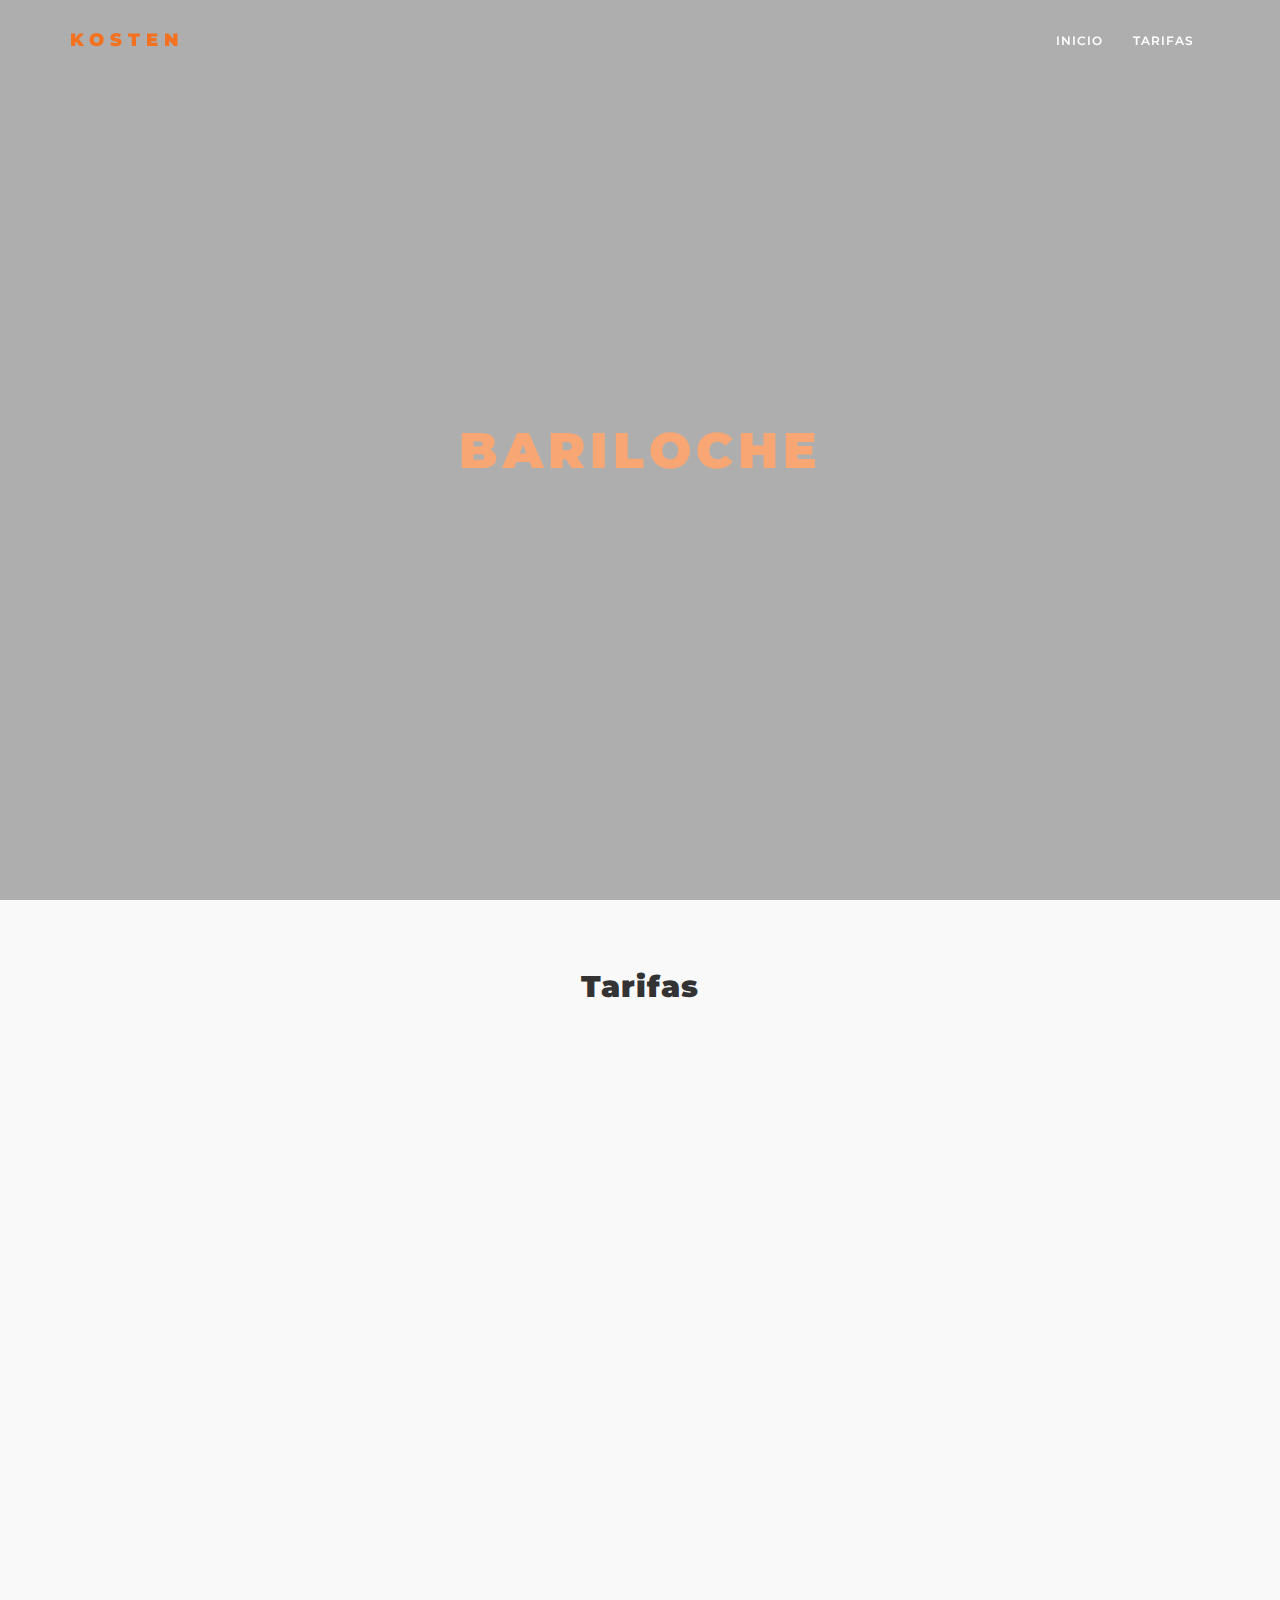
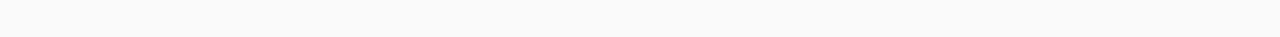
<file: bariloche.html>
<!DOCTYPE html>
<html lang="en">
<head>
    <meta charset="UTF-8">
    <meta name="viewport" content="width=device-width, initial-scale=1.0">
    <title>bariloche</title>
    <link rel="stylesheet" href="assets/bootstrap/css/bootstrap.min.css">
    <!-- ALL GOOGLE FONTS -->
    <link href="https://fonts.googleapis.com/css?family=Montserrat:400,700|Lato:300,400,700&subset=latin-ext" rel="stylesheet">
    <!-- FONT AWESOME CSS -->
    <link rel="stylesheet" href="assets/fonts/font-awesome.min.css">
    <!-- OWL CAROSEL CSS -->
    <link rel="stylesheet" href="assets/owlcarousel/css/owl.carousel.css">
    <link rel="stylesheet" href="assets/owlcarousel/css/owl.theme.css">
    <!-- MAGNIFIC CSS -->
    <link rel="stylesheet" href="assets/css/magnific-popup.css">
    <!-- ANIMATE CSS -->
    <link rel="stylesheet" href="assets/css/animate.min.css">
    <!-- MAIN STYLE CSS -->
    <link rel="stylesheet" href="assets/css/style.css">
    <!-- RESPONSIVE CSS -->
    <link rel="stylesheet" href="assets/css/responsive.css">
    <title>Kosten &#8211; Tu espacio de viaje</title>

</head>
<body>
   <!-- START PRELOADER AREA-->
   <div class="preloader-area">
    <div class="preloader">
        <div class="double-bounce1"></div>
        <div class="double-bounce2"></div>
    </div>
</div>
<!-- END PRELOADER AREA -->

<!-- START HOMEPAGE DESIGN AREA -->
<header id="home" class="welcome-area">
    <div class="header-top-area">
        <div class="container">
            <div class="row">
                <div class="col-md-3">
                    <!-- START LOGO DESIGN AREA -->
                    <div class="logo">
                        <a href="index.html">KOSTEN</a>
                    </div>
                    <!-- END LOGO DESIGN AREA -->
                </div>
                <div class="col-md-9">
                    <!-- START MENU DESIGN AREA -->
                    <div class="mainmenu">
                        <div class="navbar navbar-nobg">
                            <div class="navbar-header">
                                <button type="button" class="navbar-toggle" data-toggle="collapse" data-target=".navbar-collapse">
                                    <span class="sr-only">Toggle navigation</span>
                                    <span class="icon-bar"></span>
                                    <span class="icon-bar"></span>
                                    <span class="icon-bar"></span>
                                </button>
                            </div>
                            <div class="navbar-collapse collapse">
                                <ul class="nav navbar-nav navbar-right">
                                    <li class="active"><a class="smoth-scroll" href="index.html">Inicio <div class="ripple-wrapper"></div></a>
                                    </li>
                                    <li><a class="smoth-scroll" href="#pricing">Tarifas</a>
                                    </li>
                                </ul>
                            </div>
                        </div>
                    </div>
                    <!-- END MENU DESIGN AREA -->
                </div>
            </div>
        </div>
    </div>
    <div class="welcome-video-area" data-stellar-background-ratio="0.6">
        <a class="player" data-property="{videoURL:'https://www.youtube.com/watch?v=BuELcs5eR1g',containment:'#home', showControls:false, autoPlay:true, zoom:0, loop:true, mute:true, startAt:0, opacity:1, quality:'default'}"></a>
        <div class="display-table">
            <div class="display-table-cell">
                <div class="container">
                    <div class="row">
                        <div class="col-md-12">
                            <div class="header-text text-center">
                                <h2 class="wow fadeInUp" data-wow-delay="0.4s">BARILOCHE</h2>
                            </div>
                        </div>
                    </div>
                </div>
            </div>
        </div>
    </div>
</header>
<!-- / END HOMEPAGE DESIGN AREA -->
    <!-- START PRICING DESIGN AREA -->
    <section id="pricing" class="pricing-area section-padding">
        <div class="container">
            <div class="row">
                <div class="col-sm-12">
                    <div class="section-title">
                        <h2>Tarifas</h2>
                    </div>
                </div>
            </div>
            <div class="row">
                <!-- START SINGLE PRICING DESIGN AREA -->
                <div class="col-md-4 col-sm-6 wow fadeInUp" data-wow-delay=".2s">
                    <div class="pricing-box">
                        <div class="pricing-header">
                            <div class="plan-title">
                                <h4>basic plan</h4>
                            </div>
                            <div class="plan-price">
                                $99
                            </div>
                            <div class="plan-month text-muted">
                                per day
                            </div>
                        </div>
                        <ul class="list-unstyled plan-features">
                            <li>Basic Updates</li>
                            <li>Basic Features</li>
                            <li>Community Support</li>
                        </ul>
                        <a class="learn-more" href="https://api.whatsapp.com/send/?phone=5492920306205&text&type=phone_number&app_absent=0">buy now</a>
                    </div>
                </div>
                <!-- / END SINGLE PRICING DESIGN AREA -->
                <!-- START SINGLE PRICING DESIGN AREA -->
                <div class="col-md-4 col-sm-6 wow fadeInUp" data-wow-delay=".4s">
                    <div class="pricing-box">
                        <div class="pricing-header">
                            <div class="plan-title">
                                <h4>standard plan</h4>
                            </div>
                            <div class="plan-price">
                                $199
                            </div>
                            <div class="plan-month text-muted">
                                per day
                            </div>
                        </div>
                        <ul class="list-unstyled plan-features">
                            <li>Basic Updates</li>
                            <li>Basic Features</li>
                            <li>Community Support</li>
                        </ul>
                        <a class="learn-more" href="https://api.whatsapp.com/send/?phone=5492920306205&text&type=phone_number&app_absent=0">buy now</a>
                    </div>
                </div>
                <!-- / END SINGLE PRICING DESIGN AREA -->
                <!-- START SINGLE PRICING DESIGN AREA -->
                <div class="col-md-4 col-sm-6 wow fadeInUp" data-wow-delay=".6s">
                    <div class="pricing-box">
                        <div class="pricing-header">
                            <div class="plan-title">
                                <h4>premium plan</h4>
                            </div>
                            <div class="plan-price">
                                $299
                            </div>
                            <div class="plan-month text-muted">
                                per day
                            </div>
                        </div>
                        <ul class="list-unstyled plan-features">
                            <li>Basic Updates</li>
                            <li>Basic Features</li>
                            <li>Community Support</li>
                        </ul>
                        <a class="learn-more" href="https://api.whatsapp.com/send/?phone=5492920306205&text&type=phone_number&app_absent=0">buy now</a>
                    </div>
                </div>
                <!-- / END SINGLE PRICING DESIGN AREA -->
            </div>
        </div>
    </section>
    <!-- / END PRICING DESIGN AREA
    <!--  -->

        <!-- LATEST JQUERY -->
    <script src="assets/js/jquery.min.js"></script>
    <!-- BOOTSTRAP JS -->
    <script src="assets/bootstrap/js/bootstrap.min.js"></script>
    <!-- OWL CAROUSEL JS  -->
    <script src="assets/owlcarousel/js/owl.carousel.min.js"></script>
    <!-- MIXITUP JS -->
    <script src="assets/js/jquery.mixitup.js"></script>
    <!-- PARALLAX JS -->
    <script src="assets/js/jquery.stellar.min.js"></script>
    <!-- PROGRESSBAR JS -->
    <script src="assets/js/jquery.appear.js"></script>
    <!-- MAGNIFICANT JS -->
    <script src="assets/js/jquery.magnific-popup.min.js"></script>
    <!-- YOUTUBE JS -->
    <script src="assets/js/jquery.mb.YTPlayer.min.js"></script>
    <script type="text/javascript">
        $('.player').mb_YTPlayer();
    </script>
    <!-- WOW JS -->
    <script src="assets/js/wow.min.js"></script>
    <!-- CONTACT FORM JS -->
    <script src="assets/js/form-contact.js"></script>
    <!-- SCRIPT JS -->
    <script src="assets/js/scripts.js"></script>
</body>
</html>
</file>
<file: assets/css/style.css>
/*
* ----------------------------------------------------------------------------------------
Author       : DuezaThemes
Template Name: BOSS - Personal Portfolio Template
Version      : 1.0
* ----------------------------------------------------------------------------------------
*/


/*
* ----------------------------------------------------------------------------------------
* 01.GLOBAL CSS STYLE
* 02.PRELOADER & BOUNCE CCS STYLE
* 03.HOMEPAGE CSS STYLE
* 04.VIDEO BACKGROUND CSS STYLE
* 05.ABOUT CSS STYLE
* 06.SERVICE CSS STYLE
* 07.WORK PROCESS CSS STYLE
* 08.WORK CSS STYLE
* 09.TESTIMONIAL CSS STYLE
* 10.PRICING CSS STYLE
* 11.BLOG CSS STYLE
* 12.CONTACT CSS STYLE
* 13.FOOTER CSS STYLE
* 14.SINGLE BLOG PAGE CSS STYLE
* ----------------------------------------------------------------------------------------
*/


/*
* ----------------------------------------------------------------------------------------
* 01.GLOBAL STYLE
* ----------------------------------------------------------------------------------------
*/

body {
    font-size: 16px;
    font-weight: 400;
    line-height: 24px;
    letter-spacing: 1px;
    height: 100%;
    font-family: 'Lato', sans-serif;
}

html,
body {
    height: 100%
}

h1,
h2,
h3,
h4,
h5,
h6 {
    font-family: 'Montserrat', sans-serif;
}

a {
    text-decoration: none;
    -webkit-transition: all 0.4s;
    -webkit-transition: all 0.2s;
    transition: all 0.2s;
    color: #000;
    font-family: 'Montserrat', sans-serif;
}

img {
    width: 100%;
}

a:hover {
    color: #fff;
    text-decoration: none;
}

a:focus {
    outline: none;
    text-decoration: none;
}

p {
    line-height: 32px;
}

ul,
li {
    margin: 0;
    padding: 0;
}

fieldset {
    border: 0 none;
    margin: 0 auto;
    padding: 0;
}

.no-padding {
    padding: 0
}

.section-padding {
    padding: 70px 0px;
}

.section-title {
    text-align: center;
    margin-bottom: 60px;
}

.section-title h2 {
    margin-top: 0;
    font-weight: 900;
    text-transform: capitalize;
}

.section-title p {
    font-weight: 300;
}


/*
* ----------------------------------------------------------------------------------------
* 02.PRELOADER & BOUNCE CCS STYLE
* ----------------------------------------------------------------------------------------
*/

.preloader-area {
    background: #fff;
    bottom: 0;
    left: 0;
    position: fixed;
    right: 0;
    top: 0;
    z-index: 9999;
}

.double-bounce1,
.double-bounce2 {
    width: 100%;
    height: 100%;
    border-radius: 50%;
    background-color: #000;
    opacity: 0.6;
    position: absolute;
    top: 50%;
    left: 50%;
    height: 30px;
    width: 30px;
    margin-left: -15px;
    margin-top: -15px;
    -webkit-animation: sk-bounce 2.0s infinite ease-in-out;
    animation: sk-bounce 2.0s infinite ease-in-out;
}

.double-bounce2 {
    -webkit-animation-delay: -1.0s;
    animation-delay: -1.0s;
}

@-webkit-keyframes sk-bounce {
    0%,
    100% {
        -webkit-transform: scale(0.0)
    }
    50% {
        -webkit-transform: scale(1.0)
    }
}

@keyframes sk-bounce {
    0%,
    100% {
        transform: scale(0.0);
        -webkit-transform: scale(0.0);
    }
    50% {
        transform: scale(1.0);
        -webkit-transform: scale(1.0);
    }
}


/*
* ----------------------------------------------------------------------------------------
* 03.HOMEPAGE CSS STYLE
* ----------------------------------------------------------------------------------------
*/

.welcome-area {
    height: 100%;
}

.welcome-image-area {
    position: relative;
    height: 100%;
    background: url(../images/bg/bg.jpg);
    background-size: cover;
    z-index: 1;
}

.parallax-bg {
    background: url(../images/bg/bg1.png);
    background-size: cover;
}

.welcome-image-area:after {
    position: absolute;
    background: rgba(0, 0, 0, .7);
    left: 0;
    top: 0;
    width: 100%;
    height: 100%;
    content: "";
    z-index: -1;
}

.display-table {
    display: table;
    width: 100%;
    height: 100%;
}

.display-table-cell {
    display: table-cell;
    vertical-align: middle;
}

.header-text {}

.header-text h2 {
    color: #f37222;
    font-size: 50px;
    letter-spacing: 5px;
    margin: 0;
    font-weight: 900;
}

.header-text p {
    color: #f37222;
    text-transform: uppercase;
    letter-spacing: 6px;
    font-size: 12px;
    background: #fff;
    display: inline-block;
    padding: 4px 10px;
    font-weight: 900;
    margin-bottom: 30px;
	margin-left: 25px;
}

.header-top-area {
    position: fixed;
    left: 0;
    top: 0;
    width: 100%;
    z-index: 9999;
    -webkit-transition: all 0.4s ease-out;
    transition: all 0.4s ease-out;
}

.logo {
    padding-top: 28px;
    -webkit-transition: all 0.3s ease-out;
    transition: all 0.3s ease-out;
}

.logo a {
    display: block;
    color: #f37222;
    text-transform: uppercase;
    letter-spacing: 6px;
    font-weight: 900;
    font-size: 18px;
}

.mainmenu .navbar-nav li a {
    color: #fff;
    text-transform: uppercase;
    font-size: 12px;
    letter-spacing: 1px;
    padding: 30px 15px;
    -webkit-transition: .3s;
    transition: .3s;
    font-weight: 600;
}

.mainmenu .navbar-nav li a:hover {
    background: none;
    color: #f37222;
    -webkit-transition: all 0.3s ease-out;
    transition: all 0.3s ease-out;
}

.nav li a:focus,
.nav li a:hover {
    background: none;
    color: #f37222;
    -webkit-transition: all 0.3s ease-out;
    transition: all 0.3s ease-out;
}

.navbar {
    margin: 0;
}

.menu-bg {
    -webkit-transition: all 0.3s ease-out;
    transition: all 0.3s ease-out;
    background: #000;
}

.menu-bg .logo {
    padding-top: 18px;
    -webkit-transition: all 0.3s ease-out;
    transition: all 0.3s ease-out;
}

.menu-bg .mainmenu .navbar-nav li a {
    color: #fff;
    padding: 20px 15px;
    -webkit-transition: .3s;
    transition: .3s;
}

.menu-bg .mainmenu .navbar-nav li a:hover {
    color: #f37222;
}

a.home-btn {
    margin-top: 40px;
    display: inline-block;
    color: #fff;
    padding: 10px 25px;
    text-transform: uppercase;
    font-size: 12px;
    border: 1px solid #fff;
	border-radius: 20px 0;
    margin-right: 10px;
    background: transparent;
}

a.home-btn:hover {
    border: 1px solid #f37222;
    background: transparent;
    color: #000;
    background: #f37222;
}

a.hire-btn {
    margin-top: 40px;
    display: inline-block;
    color: #fff;
    padding: 10px 25px;
    text-transform: uppercase;
    font-size: 12px;
    border: 1px solid #fff;
	border-radius: 0 20px;
    margin-right: 10px;
    background: transparent;
}

a.hire-btn:hover {
    border: 1px solid #f37222;
    background: transparent;
    color: #000;
    background: #f37222;
}


/*
* ----------------------------------------------------------------------------------------
* 04.VIDEO BACKGROUND CSS STYLE
* ----------------------------------------------------------------------------------------
*/

.welcome-video-area {
    position: relative;
    height: 100%;
    background-size: cover;
    z-index: 1;
    background-position: center center;
}

.welcome-video-area:after {
    position: absolute;
    background: rgba(0, 0, 0, .5);
    left: 0;
    top: 0;
    width: 100%;
    height: 100%;
    content: "";
    z-index: -1;
}

.display-table {
    display: table;
    width: 100%;
    height: 100%;
}

.display-table-cell {
    display: table-cell;
    vertical-align: middle;
}


/*
* ----------------------------------------------------------------------------------------
* 05.ABOUT CSS STYLE
* ----------------------------------------------------------------------------------------
*/

.about-text h2 {
    margin-top: 0;
    margin-bottom: 30px;
    font-weight: 900;
}

.about-text p {
    margin-bottom: 20px;
}

.about-text p a {
    display: inline-block;
    background: #000;
    color: #fff;
    padding: 2px 6px;
    text-transform: uppercase;
    font-size: 12px;
    border: 1px solid #000;
    letter-spacing: 5px;
    margin: 0px 5px;
}

.about-text p a:hover {
    background: transparent;
    border: 1px solid #000;
    color: #000;
}
.social-links {
    margin-top: 20px;
}
.social-links ul {
    padding: 0;
    margin: 0;
    list-style: none;
}
.social-links ul li {
    display: inline-block;
    margin: 0px 5px;
}
.social-links ul li a {
    display: block;
    color: #000;
    border: 1px solid #333;
    border-radius: 50%;
    height: 40px;
    width: 40px;
    line-height: 40px;
}
.social-links ul li a:hover {
    color: #f37222;
    border: 1px solid #f37222;
    box-shadow: 0 8px 40px 0 rgba(168, 159, 53, 0.08);
}

/*
* ----------------------------------------------------------------------------------------
* 06.SERVICE CSS STYLE
* ----------------------------------------------------------------------------------------
*/
.my-skill-area {
    background: #F9F9F9;
}
.progress-bar-text span {
    float: right
}
.progress-bar-text {
    text-transform: uppercase;
    font-size: 12px;
    letter-spacing: 3px;
    font-family: 'Dosis', sans-serif;
}
.progress-bar {
    background: #ccc none repeat scroll 0 0;
    box-shadow: 0 0 0;
    height: 2px;
    margin: 0 0 20px;
    position: relative;
    width: 100%;
}
.progress-bar > span {
    background: #f37222 none repeat scroll 0 0;
    display: block;
    height: 100%;
    width: 0;
}

/*
* ----------------------------------------------------------------------------------------
* 07.WORK PROCESS CSS STYLE
* ----------------------------------------------------------------------------------------
*/
.work-process-area .row {
    display: flex;
    justify-content: center;
}

.single-process i {
    color: #f37222;
    font-size: 40px;
    margin-bottom: 10px;
}
.single-process h2 {
    font-size: 12px;
    text-transform: uppercase;
    font-weight: 900;
    margin: 20px 0px;
    color: #000;
}
.single-process p {
    margin-bottom: 0;
}
.single-process-box-left, .single-process-box-right, .single-process-box-middle{
	padding: 25px;
}
.single-process-box-left:hover {
	box-shadow: 0 8px 40px 0 rgba(0, 0, 0, 0.08);
}
.single-process-box-right:hover {
	box-shadow: 0 8px 40px 0 rgba(0, 0, 0, 0.08);
}
.single-process-box-middle:hover {
    box-shadow: 0 8px 40px 0 rgba(0, 0, 0, 0.08);
}

/* Media query para apilar elementos uno encima del otro en pantallas pequeñas */
@media screen and (max-width: 768px) {
    .work-process-area .row {
        flex-direction: column;
        align-items: center;
    }
}

/*
* ----------------------------------------------------------------------------------------
* 08.WORK CSS STYLE
* ----------------------------------------------------------------------------------------
*/
.work {
    background: #F9F9F9;
}
.work-inner .mix {
    display: none;
}
ul.work {
    padding: 0;
    list-style: none;
    margin-left: 8px;
    text-align: center;
}
ul.work li {
    display: inline-block;
    padding: 8px 12px;
    margin: 0 8px;
    text-transform: uppercase;
    font-size: 14px;
    font-weight: 400;
    color: #000;
    border: none;
    cursor: pointer;
    font-size: 12px;
}
ul.work li:hover {
    color: #f37222;
    border: none;
}
ul.work li.active {
    border: none;
    color: #f37222;
}
.work .item {
    margin-top: 30px;
    position: relative;
}
.work .item img {
    width: 100%;
}
.work .item {
    position: relative;
    overflow: hidden;
}
.work .item .portfolio-overlay {
    background: #f37222;
    position: absolute;
    top: 0;
    right: 0;
    bottom: 0;
    left: 0;
    width: 100%;
    height: 100%;
    opacity: 0;
    -webkit-transition: all 0.4s ease-in-out;
    transition: all 0.4s ease-in-out;
}
.work .item:hover .portfolio-overlay {
    opacity: 0.9;
    transform: scale(0.9);
}
.work .item .portfolio-overlay .portfolio-item {
    text-align: center;
    position: absolute;
    top: 50%;
    left: 50%;
    -webkit-transform: translate(-50%, -50%);
    -ms-transform: translate(-50%, -50%);
    transform: translate(-50%, -50%);
}
.work .item .portfolio-overlay .portfolio-item i {
    background: #000;
    height: 60px;
    width: 60px;
    border-radius: 100%;
    text-align: center;
    font-size: 30px;
    line-height: 60px;
}

/*
* ----------------------------------------------------------------------------------------
* 09.TESTIMONIAL CSS STYLE
* ----------------------------------------------------------------------------------------
*/
.testimonial-area {
    background: #fff;
}
.testimonial-list {}
.single-testimonial {
    padding: 40px 20px;
    background: #FFF;
	border-radius: 10px;
    margin: 0px 20px;
}
.single-testimonial:hover {
    background: #F9F9F9;
	box-shadow: 0 8px 40px 0 rgba(0, 0, 0, 0.08);
}
.single-testimonial h2 {
    font-size: 12px;
    text-transform: uppercase;
    font-weight: 900;
    margin: 20px 0px;
    color: #f37222;
}
.fa-quote-left{
    color: #f37222;
}
.fa-quote-right{
    color: #f37222;
}
.single-testimonial p {
    line-height: 25px;
}
.single-testimonial img {
    width: 50px;
    margin-top: 20px;
}
.owl-theme .owl-controls {
    margin-top: 30px;
}
.owl-theme .owl-controls .owl-page span {
    display: block;
    width: 10px;
    height: 10px;
    margin: 5px 7px;
    filter: Alpha(Opacity=50);
    opacity: .5;
    -ms-filter: "progid:DXImageTransform.Microsoft.Alpha(Opacity=50)";
    background: #f37222;
}

/*
* ----------------------------------------------------------------------------------------
* 10.PRICING CSS STYLE
* ----------------------------------------------------------------------------------------
*/
.pricing-area {
    background: #F9F9F9;
}
.pricing-box {
    text-align: center;
    padding-top: 30px;
    padding-bottom: 30px;
    text-align: center;
    border: 1px solid #ccc;
    margin-top: 20px;
}
.pricing-box:hover {
    border: 1px solid rgba(243, 114, 34, 0.6);
    box-shadow: 0 8px 40px 0 rgba(0, 0, 0, 0.08);
}

.pricing-header .plan-title h4 {
    font-size: 12px;
    text-transform: uppercase;
    font-weight: 900;
    margin: 20px 0px;
    color: #000;
}
.pricing-header .plan-price {
    font-size: 20px;
    font-family: "Montserrat", sans-serif;
    margin-bottom: 10px;
    color: #fff;
    background: #f37222;
    display: inline-block;
    height: 60px;
    width: 100%;
    line-height: 60px;
}
.plan-features {
    margin-top: 40px;
    border-top: 1px dotted #ccc;
}
.plan-features li {
    margin: 10px 0;
    border-bottom: 1px dotted #ccc;
    padding-bottom: 15px;
}
a.learn-more {
    display: inline-block;
    background: #f37222;
    color: #fff;
    padding: 4px 6px;
    text-transform: uppercase;
    font-size: 12px;
    border: 1px solid #f37222;
    margin-top: 20px;
}
a.learn-more:hover {
    background: transparent;
    border: 1px solid #f37222;
    color: #000;
}
/* Estilos CSS para el contenedor de las tarjetas de precios */
.pricing-area .row {
    display: flex; /* Aplicando Flexbox */
    flex-wrap: wrap; /* Permitiendo que las tarjetas se envuelvan a la siguiente línea si no hay suficiente espacio */
    justify-content: space-between; /* Distribuyendo las tarjetas de manera uniforme a lo largo del contenedor */
}

/* Ajuste de tamaño para las tarjetas de precios */
.pricing-area .col-md-4 {
    flex: 0 0 31%; /* Estableciendo el tamaño máximo y mínimo de las tarjetas y su flexibilidad */
    margin-bottom: 20px; /* Agregando un margen inferior para separar las tarjetas */
}


/*
* ----------------------------------------------------------------------------------------
* 11.BLOG CSS STYLE
* ----------------------------------------------------------------------------------------
*/
.blog-area {}
.single-blog {
    margin-top: 20px;
	padding-bottom: 25px;
}
.single-blog:hover {
    box-shadow: 0 8px 40px 0 rgba(0, 0, 0, 0.08);
}
.blog-description h4 {
    font-size: 12px;
    text-transform: uppercase;
    font-weight: 900;
    margin: 20px 0px;
    color: #f37222;
}
.blog-description h6 {
    font-size: 14px;
    font-style: italic;
    color: #333;
}
.blog-description a {
    display: inline-block;
    background: #f37222;
    color: #fff;
    padding: 4px 6px;
    text-transform: uppercase;
    font-size: 12px;
    border: 1px solid #f37222;
    margin-top: 20px;
}
.blog-description a:hover {
    background: transparent;
    border: 1px solid #f37222;
    color: #000;
}

/*
* ----------------------------------------------------------------------------------------
* 12.CONTACT CSS STYLE
* ----------------------------------------------------------------------------------------
*/
.contact-me-area {
    background-color: #F9F9F9;
}
.single-contact-details {
    margin: 5px 0;
    border: 1px solid rgba(204, 204, 204, .5);
    padding: 5px 0;
}
.single-contact-details:hover {
    box-shadow: 0 8px 40px 0 rgba(0, 0, 0, 0.08);
    border: 1px solid rgba(243, 114, 34, .5);
    color: #333;
    -webkit-transition: .3s;
    transition: .3s;
}

.single-contact-details h4 {
    margin-top: 20px;
    text-transform: uppercase;
    letter-spacing: 3px;
    font-size: 12px;
}

.single-contact-details span {
    font-size: 30px;
}

.contact-form {
    border-radius: 3px;
    margin-top: 30px;
}
.form-control {
    display: block;
    border: 0px;
    width: 100%;
    height: 45px;
    padding: 5px 0px;
    font-size: 16px;
    line-height: 1.42857143;
    color: #333;
    background-color: transparent;
    background-image: none;
    border-radius: 0px;
    box-shadow: none;
    border-bottom: 1px solid rgba(0, 0, 0, .5);
    margin-bottom: 25px;
}
.form-control:focus {
    border-color: #f37222;
    outline: 0;
    box-shadow: none;
}
.contact-form input[type='submit'] {
    display: inline-block;
    color: #fff;
    background: #f37222;
    padding: 10px 25px;
    border: 2px solid rgba(0, 0, 0, .5);
    text-transform: uppercase;
    font-size: 14px;
    border: 1px solid #f37222;
    border-radius: 0px;
    font-weight: 700;
}
.contact-form input[type='submit']:hover {
    background: transparent;
    border: 1px solid #f37222;
    color: #000;
    -webkit-transition: all 0.4s;
    -webkit-transition: all 0.2s;
    transition: all 0.2s;
}
.btn.active.focus,
.btn.active:focus,
.btn.focus,
.btn.focus:active,
.btn:active:focus,
.btn:focus {
    outline: none;
}
.success {
    background: #50B948 none repeat scroll 0 0;
    color: #fff;
    font-weight: 700;
    padding: 20px;
    text-align: center;
}

.actions{
	margin: 0 0 35px;
}

/*
* ----------------------------------------------------------------------------------------
* 13.FOOTER CSS STYLE
* ----------------------------------------------------------------------------------------
*/
.footer-area {
    background: #000;
    padding: 30px 0px;
    color: #f8f8f8;
}
.footer-area p {
    margin-bottom: 0;
    font-size: 14px;
}

/*
* ----------------------------------------------------------------------------------------
* 14.SINGLE BLOG PAGE CSS STYLE
* ----------------------------------------------------------------------------------------
*/
.single-blog-area {
    background: #000;
    padding: 100px 0px;
}
.single-blog-heading h2 {
    color: #fff;
    text-transform: uppercase;
    font-size: 24px;
}
.single-blog-heading-text h4 a {
    color: #f8f8f8;
}
.single-blog-details h6{
    color: #f37222;
}
.single-blog-details h2 b:hover{
    color: #f37222;
}
.comment-section {
    margin-top: 30px;
}
.single-blog-details,
.single-sidebar {
    border-radius: 3px;
    padding-top: 30px;
}
.search input {
    border: 1px solid #e3e8f0;
    box-shadow: none;
    color: #333;
    height: 50px;
    border-radius: 0px;
    text-transform: uppercase;
    letter-spacing: 2px;
    padding: 10px;
}
.single-sidebar h4 {
    background: #000;
    padding: 10px;
    color: #fff;
    text-transform: uppercase;
    font-size: 16px;
    font-weight: 700;
}
a.re-button {
    text-transform: uppercase;
    color: #000;
    font-size: 14px;
    margin-top: 10px;
}
a.re-button:hover{
    color: #f37222;
}
.single-sidebar,
.recent-single {
    margin-bottom: 30px;
}
.single-blog-details h4,
.comment-section h4,
.contact-form h4 {
    margin: 20px 0px;
    font-size: 12px;
    text-transform: uppercase;
    font-weight: 900;
    color: #000;
    border-bottom: 1px solid #333;
    padding-bottom: 10px;
}
.single-comment {
    margin-bottom: 20px;
}
.single-comment h5 {
    font-size: 16px;
    font-style: italic;
    color: #f37222;
}
.single-comment img {
    width: 120px;
}
.recent-single h4 {
    color: #333333;
}
.categories {}
.categories ul {
    padding: 0;
    margin: 0;
    list-style: none;
}
.categories ul li {
    margin-bottom: 10px;
    color: #333333;
}
.categories ul li a {
    color: #333333;
}
.categories ul li a:hover {
    color: #f37222;
}
</file>
<file: assets/css/responsive.css>
/*
* ----------------------------------------------------------------------------------------
Author       : DuezaThemes
Template Name: BOSS - Personal Portfolio Template
Version      : 1.0
* ----------------------------------------------------------------------------------------
*/


/* Medium Layout: 1280px. */

@media only screen and (min-width: 992px) and (max-width: 1280px) {}


/* Tablet Layout: 768px. */

@media only screen and (min-width: 767px) and (max-width: 991px) {
    .mainmenu .navbar-nav li a {
        padding: 30px 11px;
        font-size: 12px;
    }
    .mainmenu .navbar-nav li a {
        padding: 30px 15px;
        font-size: 12px;
    }
    .menu-bg .mainmenu .navbar-nav li a {
        padding: 30px 15px;
        font-size: 12px;
    }
    .single-service {
        padding: 0px 140px;
        text-align: center;
    }
    .about-image,
    .single-process {
        margin-bottom: 30px;
    }
    .logo a {
        text-align: center;
    }
    .single-blog-area{
        padding-top: 140px;
    }
}


/* Mobile Layout: 320px. */

@media only screen and (max-width: 767px) {
    .navbar-toggle .icon-bar {
        background: #f8f8f8;
    }
    .menu-bg .navbar-toggle .icon-bar {
        background: #fff;
    }
    .navbar-toggle {
        margin-right: 0px;
        margin-top: -30px;
    }
    .navbar {
        min-height: 0px;
    }
    .mainmenu .navbar-nav li a {
        padding: 11px 15px;
    }
    .mainmenu .navbar-nav li a:hover {
        color: #0B858D;
    }
    .menu-bg .mainmenu .navbar-nav li a:hover {
        color: #0B858D;
    }
    .menu-bg .mainmenu .navbar-nav li a {
        padding: 11px 15px;
    }
    .navbar-fixed-bottom .navbar-collapse,
    .navbar-fixed-top .navbar-collapse {
        max-height: 420px;
    }
    .navbar-toggle {
        margin-top: -30px;
    }
    .navbar-collapse {
        background: rgba(0, 0, 0, .9);
    }
    .menu-bg .navbar-collapse {
        background: rgba(0, 0, 0, .9);
    }
    .welcome-image-area,
    .welcome-video-area {
        padding-top: 120px;
    }
    .welcome-image-area h2,
    .single-slide-item h2,
    .welcome-video-area h2 {
        font-size: 22px;
    }
    .section-title h2 {
        font-size: 22px;
    }
    .about-text h2 {
        font-size: 22px;
    }
    .testimonial-list {
        margin-top: 0px;
    }
    .about-image,
    .single-process {
        margin-bottom: 30px;
    }
    .about-text p a {
        margin: 5px 5px;
    }
}


/* Wide Mobile Layout: 480px. */

@media only screen and (min-width: 480px) and (max-width: 767px) {}
</file>
